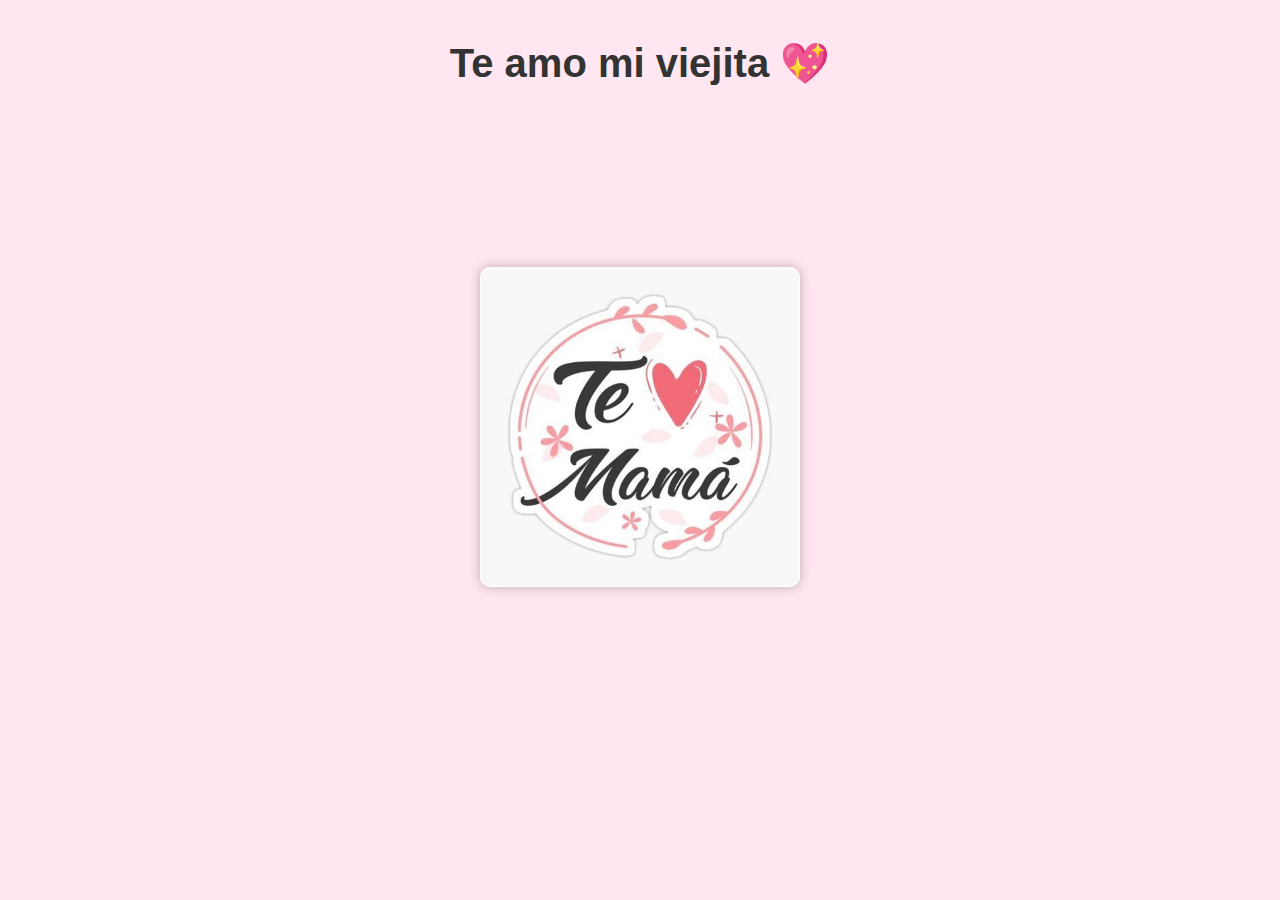
<file: Index.html>
<!DOCTYPE html>
<html lang="en">
<head>
    <meta charset="UTF-8">
    <meta name="viewport" content="width=device-width, initial-scale=1.0">
    <title>Carta Para Mamá</title>
    <link rel="stylesheet" href="stylecarta.css">
</head>


<body>
   <header>
    <h1>Te amo mi viejita 💖 </h1>
   </header>
   <main>
    <div class="buzon" onclick="mostrarCarta()">
        <img src="img/coraZON.jpg" alt="Buzón clásico de madera" class="buzon-imagen">
        <div class="carta" id="carta">
            <p><strong>Te amo viejita 💖</strong><br>
                Hola mami, quiero hacer este pequeño gesto porque aunque no soy el hijo perfecto y puedo llegar a ser testarudo, además de dificil de manejar deseo decirte que te amo con cada parte de mi corazón.. Eres la mujer por la cual mi inspiración nunca se pierde, por ello dejame decirte que si existe otra vida despues de esta y se me permitiese elegir quien sería mi madre ten por seguro que te elegiría a ti una y mil veces.. Te amo viejita.</p>
        </div>
    </div>
   </main>
  
      <script> 
        function mostrarCarta() {
            const carta = document.getElementById("carta");
            carta.classList.add("mostrar");
        }

      </script>
    
</body>
</html>
</file>
<file: stylecarta.css>
body {
    margin: 0;
    padding: 0;
    font-family: 'Segoe UI', sans-serif;
    background-color: #ffe6f0;
    text-align: center;
}

header h1 {
    margin-top: 40px;
    font-size: 2.5rem;
    color: #333;
}

main {
    display: flex;
    justify-content: center;
    align-items: center;
    min-height: 70vh;
}

.buzon {
    position: relative;
    width: 320px;
}

.buzon-imagen {
    width: 100%;
    border-radius: 10px;
    box-shadow: 0 0 12px rgba(0,0,0,0.25);
}

.carta {
    position: absolute;
    top: 15%;
    left: 50%;
    transform: translateX(-50%);
    width: 260px;
    background: white;
    padding: 20px;
    border-radius: 8px;
    box-shadow: 0 4px 12px rgba(0, 0, 0, 0.2);
    font-size: 1rem;
    line-height: 1.6;
    text-align: left;
    z-index: 2;
}

/* Animación de salida de la carta */
@keyframes salirDelBuzon {
    from {
        transform: translate(-50%, 100%);
        opacity: 0;
    }
    to {
        transform: translate(-50%, 0%);
        opacity: 1;
    }
}

.carta {
    animation: salirDelBuzon 2s ease-out forwards;
    opacity: 0;
}
</file>
